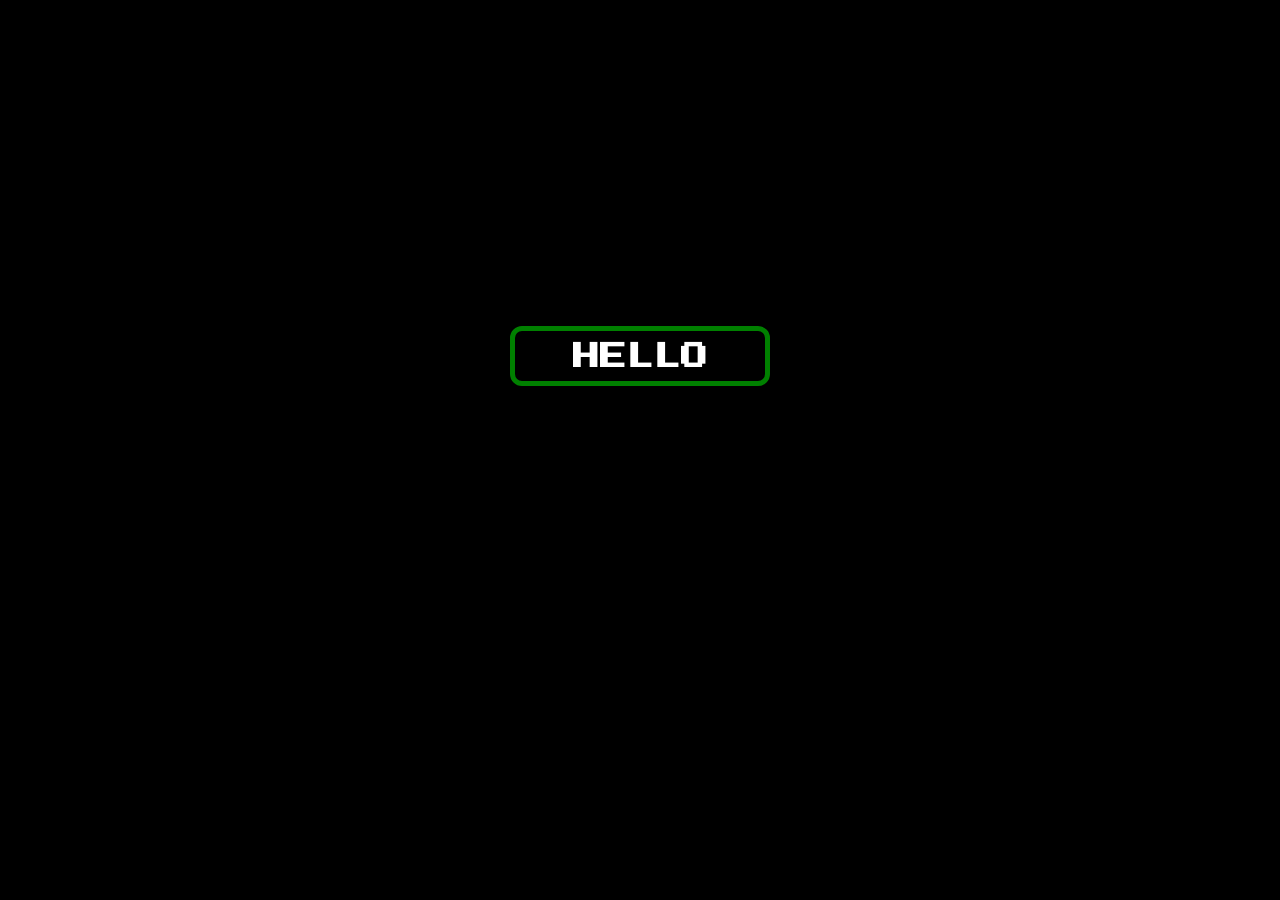
<file: index.html>
<!doctype html>
<html lang="en">
  <head>
    <meta charset="UTF-8" />
    <meta name="viewport" content="width=device-width, initial-scale=1.0" />
    <title>Welcome!!</title>
    <link rel="stylesheet" href="style2.css" />
    <link rel="preconnect" href="https://fonts.googleapis.com" />
    <link rel="preconnect" href="https://fonts.gstatic.com" crossorigin />
    <link
      href="https://fonts.googleapis.com/css2?family=Press+Start+2P&family=Russo+One&display=swap"
      rel="stylesheet"
    />
  </head>
  <body>
    <div class="box2">
    <button>
    <div class="box">
      <div class="Hello">
       <a href="index2.html"><h1>HELLO</h1></a>
      </div>
    </div>
</div>
</button>
  </body>
</html>
</file>
<file: style2.css>
body {
  background-color: black;
}

.Hello {
  font-family: "Press Start 2P", system-ui;
  width: 250px;
  height: 50px;
  background-color: rgb(0, 0, 0);
  color: white;
  align-items: center;
  display: flex;
  justify-content: center;
  border-radius: 12px;
  border: 5px green solid;
}
.box {
  display: flex;
  justify-content: center;
  /* margin-top: 25%; */
}

button {
  background-color: black;
  border: 1px black solid;
  display: flex;
  justify-content: center;
  margin-top: 25%;
}
.box2{
    justify-content: center;
    display: flex;
}

a{
    color: white;
    text-decoration: none;
}
</file>
